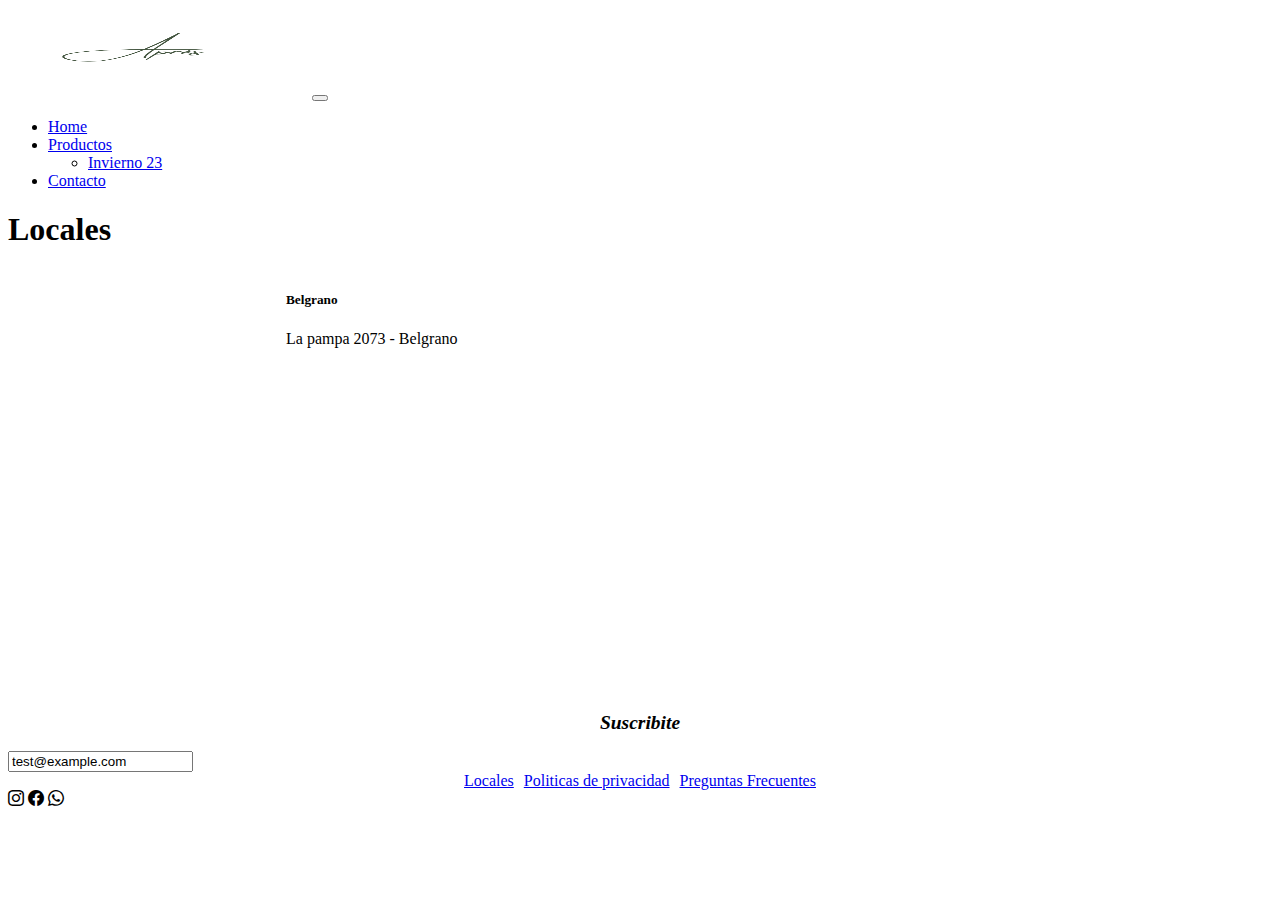
<file: pages/locales.html>
<!DOCTYPE html>
<html lang="en">
<head>
    <meta charset="UTF-8">
    <meta http-equiv="X-UA-Compatible" content="IE=edge">
    <meta name="viewport" content="width=device-width, initial-scale=1.0">
    <title>Locales</title>
    
    <link rel="stylesheet" href="../css/style.css">

    <link href="https://cdn.jsdelivr.net/npm/bootstrap@5.3.0-alpha3/dist/css/bootstrap.min.css" rel="stylesheet" integrity="sha384-KK94CHFLLe+nY2dmCWGMq91rCGa5gtU4mk92HdvYe+M/SXH301p5ILy+dN9+nJOZ" crossorigin="anonymous">

    <link rel="stylesheet" href="https://cdn.jsdelivr.net/npm/bootstrap-icons@1.10.4/font/bootstrap-icons.css">





</head>


<body>

    <header>

      <nav class="navbar navbar-expand-lg bg-body-tertiary">
        <div class="container-fluid">
          <a class="navbar-brand" href="#"><img src="../img/Aprés-removebg-preview.png" alt="logo-2" class="logo"></a>
          <button class="navbar-toggler" type="button" data-bs-toggle="collapse" data-bs-target="#navbarSupportedContent" aria-controls="navbarSupportedContent" aria-expanded="false" aria-label="Toggle navigation">
            <span class="navbar-toggler-icon"></span>
          </button>
          <div class="collapse navbar-collapse justify-content-end"id="navbarSupportedContent">
            <ul class="navbar-nav text-center">
              <li class="nav-item">
                <a class="nav-link active" aria-current="page" href="../index.html">Home</a>
              </li>
              
              <li class="nav-item dropdown">
                <a class="nav-link dropdown-toggle" href="#" role="button" data-bs-toggle="dropdown" aria-expanded="false">
                  Productos
                </a>
                <ul class="dropdown-menu">
                  <li><a class="dropdown-item" href="productos.html">Invierno 23</a></li>
                </ul>
            </li>
                
              <li class="nav-item text-center">
                <a class="nav-link active" aria-current="page" href="#">Contacto</a>
              </li>
             
        
        
      </nav>

          <section>

            <h1 class=" d-flex fst-italic align-items-center justify-content-center mb-4 mt-4 b p-3 mb-2 bg-danger-subtle text-emphasis-danger">Locales</h1>


          </section>
        






    </header>

   


<Main>



<section class="maps">


<!-- Lista de locales -->

<div class="card" style="width: 18rem;">
  <div class="card-body">
    <h5 class="card-title"> Belgrano </h5>
    <p class="card-text fst-italic"> La pampa 2073 - Belgrano</p>
  </div>
</div>

<iframe src="https://www.google.com/maps/embed?pb=!1m18!1m12!1m3!1d3285.6298599348215!2d-58.453778525006506!3d-34.56292595534375!2m3!1f0!2f0!3f0!3m2!1i1024!2i768!4f13.1!3m3!1m2!1s0x95bcb5ce05c2f00f%3A0xba1530b1aaf439c8!2sLa%20Pampa%202073%2C%20C1428EAI%20CABA!5e0!3m2!1ses!2sar!4v1682517618357!5m2!1ses!2sar" width="400" height="300" style="border:0;" allowfullscreen="" loading="lazy" referrerpolicy="no-referrer-when-downgrade"></iframe>



</Main>


    
    <footer>

     
      <section class="title-2">
            
        <h2> Suscribite </h1>
      </section>

        <form class="form-floating justify-content-center align-items-center shadow-lg p-3 mb-5 bg-body-tertiary rounded">
          <input type="email" class="form-control" id="floatingInputValue" placeholder="name@example.com" value="test@example.com">
          <label for="floatingInputValue"></label>
        </form>

        <section class="pages">
          <a href="../pages/locales.html">Locales</a>
          <a href="../pages/politicas.html">Politicas de privacidad</a>
          <a href="../pages/preguntas.html">Preguntas Frecuentes</a>
        </section>
                
        <section class="text-center">

          <i class="bi bi-instagram fs-5"></i>
          <i class="bi bi-facebook fs-5"></i>
          <i class="bi bi-whatsapp fs-5"></i>

        </section>
        

    </footer>

    <script src="https://cdn.jsdelivr.net/npm/bootstrap@5.3.0-alpha3/dist/js/bootstrap.bundle.min.js" integrity="sha384-ENjdO4Dr2bkBIFxQpeoTz1HIcje39Wm4jDKdf19U8gI4ddQ3GYNS7NTKfAdVQSZe" crossorigin="anonymous"></script> 
    
</body>
</html>
</file>
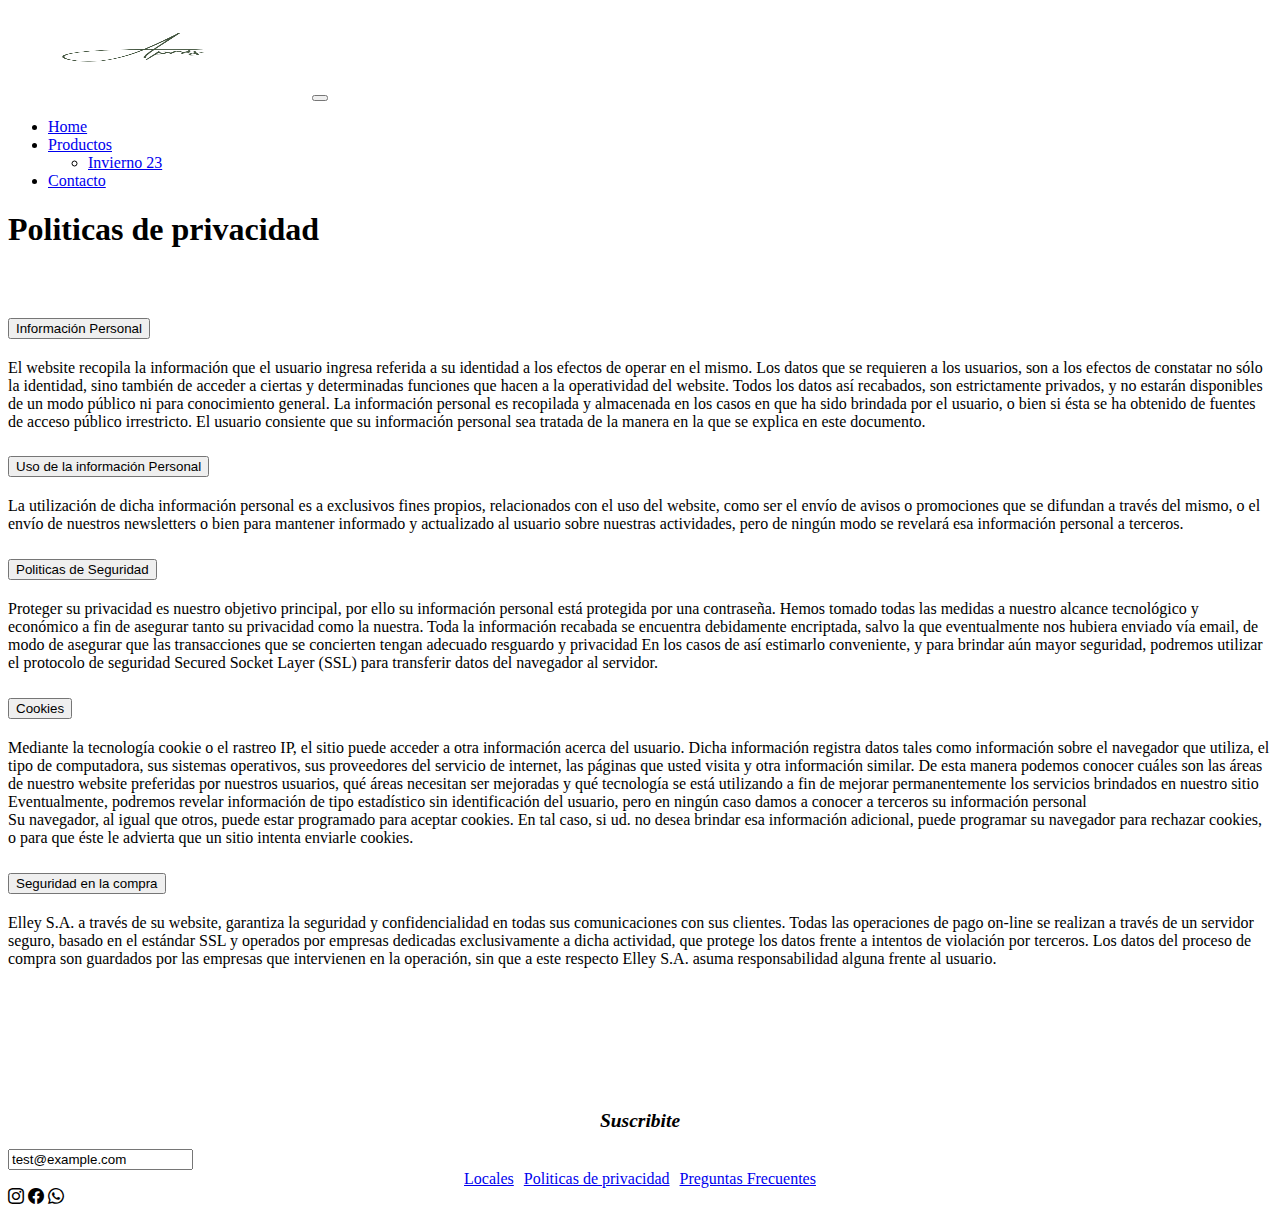
<file: pages/politicas.html>
<!DOCTYPE html>
<html lang="en">
<head>
    <meta charset="UTF-8">
    <meta http-equiv="X-UA-Compatible" content="IE=edge">
    <meta name="viewport" content="width=device-width, initial-scale=1.0">
    <title>Politicas</title>

    <link rel="stylesheet" href="../css/style.css">

    <link rel="stylesheet" href="https://cdn.jsdelivr.net/npm/bootstrap-icons@1.10.4/font/bootstrap-icons.css">




    <link href="https://cdn.jsdelivr.net/npm/bootstrap@5.3.0-alpha3/dist/css/bootstrap.min.css" rel="stylesheet" integrity="sha384-KK94CHFLLe+nY2dmCWGMq91rCGa5gtU4mk92HdvYe+M/SXH301p5ILy+dN9+nJOZ" crossorigin="anonymous">

</head>
<body>
    
    <header>

        <nav class="navbar navbar-expand-lg bg-body-tertiary">
            <div class="container-fluid">
              <a class="navbar-brand" href="#"><img src="../img/Aprés-removebg-preview.png" alt="logo-2" class="logo"></a>
              <button class="navbar-toggler" type="button" data-bs-toggle="collapse" data-bs-target="#navbarSupportedContent" aria-controls="navbarSupportedContent" aria-expanded="false" aria-label="Toggle navigation">
                <span class="navbar-toggler-icon"></span>
              </button>
              <div class="collapse navbar-collapse justify-content-end"id="navbarSupportedContent">
                <ul class="navbar-nav text-center">
                  <li class="nav-item">
                    <a class="nav-link active" aria-current="page" href="../index.html">Home</a>
                  </li>
                  
                  <li class="nav-item dropdown">
                    <a class="nav-link dropdown-toggle" href="#" role="button" data-bs-toggle="dropdown" aria-expanded="false">
                      Productos
                    </a>
                    <ul class="dropdown-menu">
                      <li><a class="dropdown-item" href="productos.html">Invierno 23</a></li>
                    </ul>
                </li>
                    
                  <li class="nav-item text-center">
                    <a class="nav-link active" aria-current="page" href="#">Contacto</a>
                  </li>
                 
            
            
          </nav>
            
        

    </header>



    <main>

    <section>   

        <h1 class=" d-flex fst-italic align-items-center justify-content-center mb-4 mt-4 b p-3 mb-2 bg-danger-subtle text-emphasis-danger">Politicas de privacidad</h1>
         
    </section>

    <section class="form">

        <div class="accordion accordion-flush" id="accordionFlushExample">
            <div class="accordion-item">
              <h2 class="accordion-header">
                <button class="accordion-button collapsed fw-bold" type="button" data-bs-toggle="collapse" data-bs-target="#flush-collapseOne" aria-expanded="false" aria-controls="flush-collapseOne">
                  Información Personal
                </button>
              </h2>
              <div id="flush-collapseOne" class="accordion-collapse collapse" data-bs-parent="#accordionFlushExample">
                <div class="accordion-body"> El website recopila la información que el usuario ingresa referida a su identidad a los efectos de operar en el mismo. Los datos que se requieren a los usuarios, son a los efectos de constatar no sólo la identidad, sino también de acceder a ciertas y determinadas funciones que hacen a la operatividad del website. Todos los datos así recabados, son estrictamente privados, y no estarán disponibles de un modo público ni para conocimiento general.

                    La información personal es recopilada y almacenada en los casos en que ha sido brindada por el usuario, o bien si ésta se ha obtenido de fuentes de acceso público irrestricto.
                    
                    El usuario consiente que su información personal sea tratada de la manera en la que se explica en este documento.</div>
              </div>
            </div>
            <div class="accordion-item">
              <h2 class="accordion-header">
                <button class="accordion-button collapsed fw-bold" type="button" data-bs-toggle="collapse" data-bs-target="#flush-collapseTwo" aria-expanded="false" aria-controls="flush-collapseTwo">
                  Uso de la información Personal
                </button>
              </h2>
              <div id="flush-collapseTwo" class="accordion-collapse collapse" data-bs-parent="#accordionFlushExample">
                <div class="accordion-body">La utilización de dicha información personal es a exclusivos fines propios, relacionados con el uso del website, como ser el envío de avisos o promociones que se difundan a través del mismo, o el envío de nuestros newsletters o bien para mantener informado y actualizado al usuario sobre nuestras actividades, pero de ningún modo se revelará esa información personal a terceros.</div>
              </div>
            </div>
            <div class="accordion-item">
              <h2 class="accordion-header">
                <button class="accordion-button collapsed fw-bold" type="button" data-bs-toggle="collapse" data-bs-target="#flush-collapseThree" aria-expanded="false" aria-controls="flush-collapseThree">
                  Politicas de Seguridad
                </button>
              </h2>
              <div id="flush-collapseThree" class="accordion-collapse collapse" data-bs-parent="#accordionFlushExample">
                <div class="accordion-body">Proteger su privacidad es nuestro objetivo principal, por ello su información personal está protegida por una contraseña. Hemos tomado todas las medidas a nuestro alcance tecnológico y económico a fin de asegurar tanto su privacidad como la nuestra. Toda la información recabada se encuentra debidamente encriptada, salvo la que eventualmente nos hubiera enviado vía email, de modo de asegurar que las transacciones que se concierten tengan adecuado resguardo y privacidad

                    En los casos de así estimarlo conveniente, y para brindar aún mayor seguridad, podremos utilizar el protocolo de seguridad Secured Socket Layer (SSL) para transferir datos del navegador al servidor. </div>
                    </div>
            </div>
             <div class="accordion-item">
                <h2 class="accordion-header">
                  <button class="accordion-button collapsed fw-bold" type="button" data-bs-toggle="collapse" data-bs-target="#flush-collapseThree" aria-expanded="false" aria-controls="flush-collapseThree">
                    Cookies
                  </button>
                </h2>
                <div id="flush-collapseThree" class="accordion-collapse collapse" data-bs-parent="#accordionFlushExample">
                  <div class="accordion-body"> Mediante la tecnología cookie o el rastreo IP, el sitio puede acceder a otra información acerca del usuario. Dicha información registra datos tales como información sobre el navegador que utiliza, el tipo de computadora, sus sistemas operativos, sus proveedores del servicio de internet, las páginas que usted visita y otra información similar. De esta manera podemos conocer cuáles son las áreas de nuestro website preferidas por nuestros usuarios, qué áreas necesitan ser mejoradas y qué tecnología se está utilizando a fin de mejorar permanentemente los servicios brindados en nuestro sitio

                    Eventualmente, podremos revelar información de tipo estadístico sin identificación del usuario, pero en ningún caso damos a conocer a terceros su información personal </div>
                    
                    Su navegador, al igual que otros, puede estar programado para aceptar cookies. En tal caso, si ud. no desea brindar esa información adicional, puede programar su navegador para rechazar cookies, o para que éste le advierta que un sitio intenta enviarle cookies.
                      </div>
            </div>
            <div class="accordion-item">
                <h2 class="accordion-header">
                  <button class="accordion-button collapsed fw-bold" type="button" data-bs-toggle="collapse" data-bs-target="#flush-collapseThree" aria-expanded="false" aria-controls="flush-collapseThree">
                    Seguridad en la compra
                  </button>
                </h2>
                <div id="flush-collapseThree" class="accordion-collapse collapse" data-bs-parent="#accordionFlushExample">
                  <div class="accordion-body"> Elley S.A. a través de su website, garantiza la seguridad y confidencialidad en todas sus comunicaciones con sus clientes. Todas las operaciones de pago on-line se realizan a través de un servidor seguro, basado en el estándar SSL y operados por empresas dedicadas exclusivamente a dicha actividad, que protege los datos frente a intentos de violación por terceros. Los datos del proceso de compra son guardados por las empresas que intervienen en la operación, sin que a este respecto Elley S.A. asuma responsabilidad alguna frente al usuario.
                      </div>
                </div>
            
          </div>


    </section>

   


    </main>

    
    <footer>
    

        <section class="title-2">
            
            <h2> Suscribite </h1>
          </section>
    
            <form class="form-floating justify-content-center align-items-center shadow-lg p-3 mb-5 bg-body-tertiary rounded">
              <input type="email" class="form-control" id="floatingInputValue" placeholder="name@example.com" value="test@example.com">
              <label for="floatingInputValue"></label>
            </form>
    
            <section class="pages">
                <a href="../pages/locales.html">Locales</a>
                <a href="../pages/politicas.html">Politicas de privacidad</a>
                <a href="../pages/preguntas.html">Preguntas Frecuentes</a>
              </section>
                    
            <section class="text-center">
    
              <i class="bi bi-instagram fs-5"></i>
              <i class="bi bi-facebook fs-5"></i>
              <i class="bi bi-whatsapp fs-5"></i>
    
            </section>

    </footer>

    <script src="https://cdn.jsdelivr.net/npm/bootstrap@5.3.0-alpha3/dist/js/bootstrap.bundle.min.js" integrity="sha384-ENjdO4Dr2bkBIFxQpeoTz1HIcje39Wm4jDKdf19U8gI4ddQ3GYNS7NTKfAdVQSZe" crossorigin="anonymous"></script> 


</body>
</html>
</file>
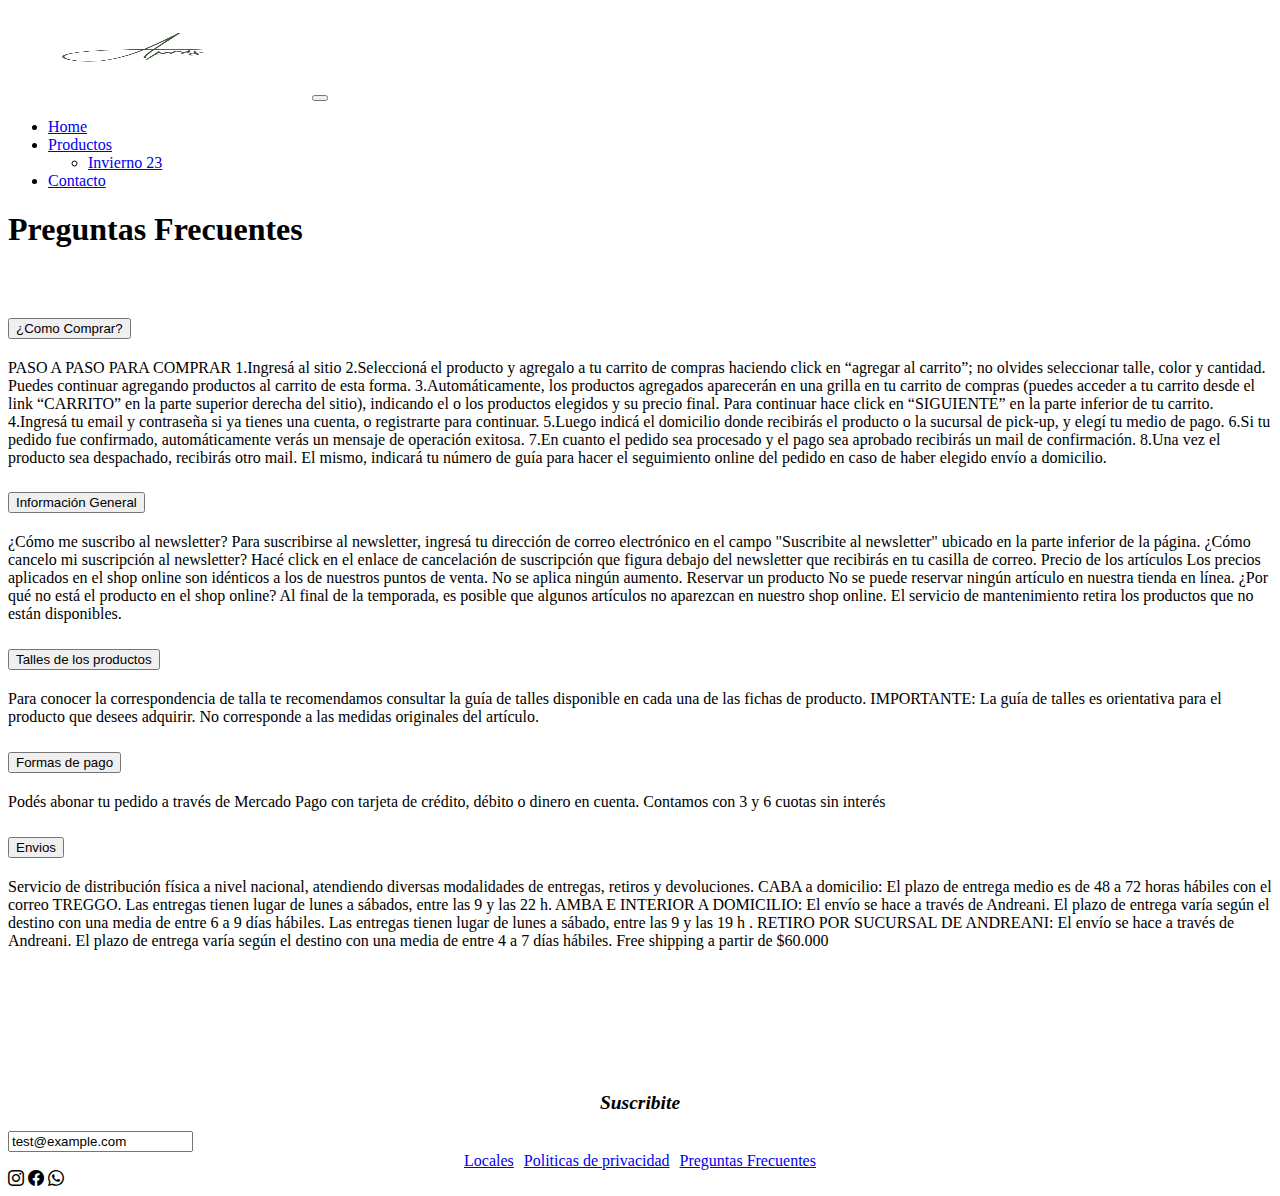
<file: pages/preguntas.html>
<!DOCTYPE html>
<html lang="en">
<head>
    <meta charset="UTF-8">
    <meta http-equiv="X-UA-Compatible" content="IE=edge">
    <meta name="viewport" content="width=device-width, initial-scale=1.0">
    <title>Preguntas</title>

    <link rel="stylesheet" href="../css/style.css">

    <link rel="stylesheet" href="https://cdn.jsdelivr.net/npm/bootstrap-icons@1.10.4/font/bootstrap-icons.css">




    <link href="https://cdn.jsdelivr.net/npm/bootstrap@5.3.0-alpha3/dist/css/bootstrap.min.css" rel="stylesheet" integrity="sha384-KK94CHFLLe+nY2dmCWGMq91rCGa5gtU4mk92HdvYe+M/SXH301p5ILy+dN9+nJOZ" crossorigin="anonymous">
</head>
<body>
    
    <header> 
        <nav>
            <nav class="navbar navbar-expand-lg bg-body-tertiary">
                <div class="container-fluid">
                  <a class="navbar-brand" href="#"><img src="../img/Aprés-removebg-preview.png" alt="logo-2" class="logo"></a>
                  <button class="navbar-toggler" type="button" data-bs-toggle="collapse" data-bs-target="#navbarSupportedContent" aria-controls="navbarSupportedContent" aria-expanded="false" aria-label="Toggle navigation">
                    <span class="navbar-toggler-icon"></span>
                  </button>
                  <div class="collapse navbar-collapse justify-content-end"id="navbarSupportedContent">
                    <ul class="navbar-nav text-center">
                      <li class="nav-item">
                        <a class="nav-link active" aria-current="page" href="../index.html">Home</a>
                      </li>
                      
                      <li class="nav-item dropdown">
                        <a class="nav-link dropdown-toggle" href="#" role="button" data-bs-toggle="dropdown" aria-expanded="false">
                          Productos
                        </a>
                        <ul class="dropdown-menu">
                          <li><a class="dropdown-item" href="productos.html">Invierno 23</a></li>
                        </ul>
                    </li>
                        
                      <li class="nav-item text-center">
                        <a class="nav-link active" aria-current="page" href="#">Contacto</a>
                      </li>
                     
                
                
              </nav>
                
    </header>


<main>

    <section>       
         <h1 class=" d-flex fst-italic align-items-center justify-content-center mb-4 mt-4 b p-3 mb-2 bg-danger-subtle text-emphasis-danger">Preguntas Frecuentes</h1>
    </section>




    <section class="form">

        <div class="accordion accordion-flush" id="accordionFlushExample">
            <div class="accordion-item">
              <h2 class="accordion-header">
                <button class="accordion-button collapsed fw-bold" type="button" data-bs-toggle="collapse" data-bs-target="#flush-collapseOne" aria-expanded="false" aria-controls="flush-collapseOne">
                ¿Como Comprar?
                </button>
              </h2>
              <div id="flush-collapseOne" class="accordion-collapse collapse" data-bs-parent="#accordionFlushExample">
                <div class="accordion-body"> PASO A PASO PARA COMPRAR

                    1.Ingresá al sitio
                    2.Seleccioná el producto y agregalo a tu carrito de compras haciendo click en “agregar al carrito”; no olvides seleccionar talle, color y cantidad. Puedes continuar agregando productos al carrito de esta forma.
                    3.Automáticamente, los productos agregados aparecerán en una grilla en tu carrito de compras (puedes acceder a tu carrito desde el link “CARRITO” en la parte superior derecha del sitio), indicando el o los productos elegidos y su precio final. Para continuar hace click en “SIGUIENTE” en la parte inferior de tu carrito.
                    4.Ingresá tu email y contraseña si ya tienes una cuenta, o registrarte para continuar.
                    5.Luego indicá el domicilio donde recibirás el producto o la sucursal de pick-up, y elegí tu medio de pago.
                    6.Si tu pedido fue confirmado, automáticamente verás un mensaje de operación exitosa.
                    7.En cuanto el pedido sea procesado y el pago sea aprobado recibirás un mail de confirmación.
                    8.Una vez el producto sea despachado, recibirás otro mail. El mismo, indicará tu número de guía para hacer el seguimiento online del pedido en caso de haber elegido envío a domicilio.</div>
              </div>
            </div>
            <div class="accordion-item">
              <h2 class="accordion-header">
                <button class="accordion-button collapsed fw-bold" type="button" data-bs-toggle="collapse" data-bs-target="#flush-collapseTwo" aria-expanded="false" aria-controls="flush-collapseTwo">
                  Información General
                </button>
              </h2>
              <div id="flush-collapseTwo" class="accordion-collapse collapse" data-bs-parent="#accordionFlushExample">
                <div class="accordion-body">¿Cómo me suscribo al newsletter?
                    Para suscribirse al newsletter, ingresá tu dirección de correo electrónico en el campo "Suscribite al newsletter" ubicado en la parte inferior de la página.
                    
                    ¿Cómo cancelo mi suscripción al newsletter?
                    Hacé click en el enlace de cancelación de suscripción que figura debajo del newsletter que recibirás en tu casilla de correo.
                    
                    Precio de los artículos
                    Los precios aplicados en el shop online son idénticos a los de nuestros puntos de venta. No se aplica ningún aumento.
                    
                    Reservar un producto
                    No se puede reservar ningún artículo en nuestra tienda en línea.
                    
                    ¿Por qué no está el producto en el shop online?
                    Al final de la temporada, es posible que algunos artículos no aparezcan en nuestro shop online. El servicio de mantenimiento retira los productos que no están disponibles.</div>
              </div>
            </div>
            <div class="accordion-item">
              <h2 class="accordion-header">
                <button class="accordion-button collapsed fw-bold" type="button" data-bs-toggle="collapse" data-bs-target="#flush-collapseThree" aria-expanded="false" aria-controls="flush-collapseThree">
                  Talles de los productos
                </button>
              </h2>
              <div id="flush-collapseThree" class="accordion-collapse collapse" data-bs-parent="#accordionFlushExample">
                <div class="accordion-body">Para conocer la correspondencia de talla te recomendamos consultar la guía de talles disponible en cada una de las fichas de producto.

                    IMPORTANTE: La guía de talles es orientativa para el producto que desees adquirir. No corresponde a las medidas originales del artículo.</div>
                    </div>
            </div>
             <div class="accordion-item">
                <h2 class="accordion-header">
                  <button class="accordion-button collapsed fw-bold" type="button" data-bs-toggle="collapse" data-bs-target="#flush-collapseThree" aria-expanded="false" aria-controls="flush-collapseThree">
                    Formas de pago
                  </button>
                </h2>
                <div id="flush-collapseThree" class="accordion-collapse collapse" data-bs-parent="#accordionFlushExample">
                  <div class="accordion-body"> Podés abonar tu pedido a través de Mercado Pago con tarjeta de crédito, débito o dinero en cuenta.

                    Contamos con 3 y 6 cuotas sin interés </div>
            </div>
            <div class="accordion-item">
                <h2 class="accordion-header">
                  <button class="accordion-button collapsed fw-bold" type="button" data-bs-toggle="collapse" data-bs-target="#flush-collapseThree" aria-expanded="false" aria-controls="flush-collapseThree">
                    Envios
                  </button>
                </h2>
                <div id="flush-collapseThree" class="accordion-collapse collapse" data-bs-parent="#accordionFlushExample">
                  <div class="accordion-body"> Servicio de distribución física a nivel nacional, atendiendo diversas modalidades de entregas, retiros y devoluciones.
                    CABA a domicilio: El plazo de entrega medio es de 48 a 72 horas hábiles con el correo TREGGO. Las entregas tienen lugar de lunes a sábados, entre las 9 y las 22 h.
                    AMBA E INTERIOR A DOMICILIO: El envío se hace a través de Andreani. El plazo de entrega varía según el destino con una media de entre 6 a 9 días hábiles. Las entregas tienen lugar de lunes a sábado, entre las 9 y las 19 h .
                    RETIRO POR SUCURSAL DE ANDREANI: El envío se hace a través de Andreani. El plazo de entrega varía según el destino con una media de entre 4 a 7 días hábiles.
                    
                    Free shipping a partir de $60.000
                      </div>
                </div>
            
          </div>


    </section>
        

     
    <footer>
    

        <section class="title-2">
            
            <h2> Suscribite </h1>
          </section>
    
            <form class="form-floating justify-content-center align-items-center shadow-lg p-3 mb-5 bg-body-tertiary rounded">
              <input type="email" class="form-control" id="floatingInputValue" placeholder="name@example.com" value="test@example.com">
              <label for="floatingInputValue"></label>
            </form>
    
            <section class="pages">
                <a href="../pages/locales.html">Locales</a>
                <a href="../pages/politicas.html">Politicas de privacidad</a>
                <a href="../pages/preguntas.html">Preguntas Frecuentes</a>
              </section>
                    
            <section class="text-center">
    
              <i class="bi bi-instagram fs-5"></i>
              <i class="bi bi-facebook fs-5"></i>
              <i class="bi bi-whatsapp fs-5"></i>
    
            </section>

    </footer>


    <script src="https://cdn.jsdelivr.net/npm/bootstrap@5.3.0-alpha3/dist/js/bootstrap.bundle.min.js" integrity="sha384-ENjdO4Dr2bkBIFxQpeoTz1HIcje39Wm4jDKdf19U8gI4ddQ3GYNS7NTKfAdVQSZe" crossorigin="anonymous"></script> 

</body>
</html>
</file>
<file: css/style.css>
/* Diseño de fuente */
p { font-family: 'Playfair Display', serif;}
p { color: red;}






.logo {

  width: 300px;
  height: 90px;

}

.logo-2 {

  width: 300px;
  height: 90px;

}


.container {display:flex;
  
  gap: 30px 30px;  
  
}

.title-2 { display: flex;
  
  align-items: center;

  justify-content: center;

 font-style: italic;

 font-size: small;

 margin-top: 10%;
 
}

.pages { display: flex;

align-items: center;

justify-content: center;

gap: 10px 10px;}


.form {

  margin-top: 5%;
}


.maps {display: flex;

  justify-content: center;

  gap: 20px;

}

.card-text { color: black;}
</file>
